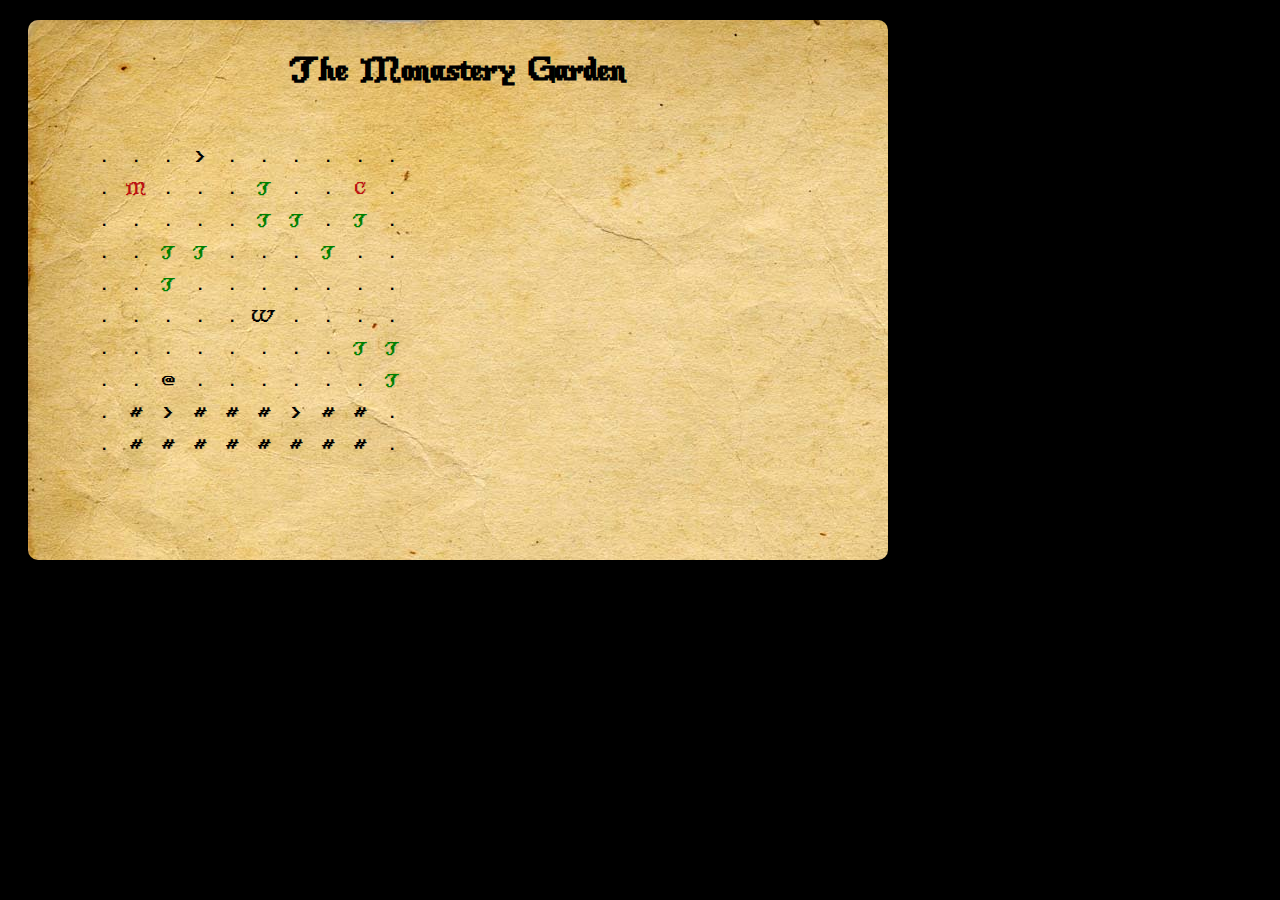
<file: rpg/index.html>
<!doctype html>
<html>
<head>
   <title>The Monastery Garden</title>
   <link rel="stylesheet" href="style.css"></link>

   <script type="text/javascript" src="jquery-1.9.1.js"></script>
   <script type="text/javascript" src="jquery.hotkeys.js"></script>

   <script type="text/javascript" src="forms.js"></script>
   <script type="text/javascript" src="parameters.js"></script>
   <script type="text/javascript" src="ai.js"></script>
   <script type="text/javascript" src="templates.js"></script>
   <script type="text/javascript" src="methods.js"></script>
   <script type="text/javascript" src="rooms.js"></script>
   <script type="text/javascript" src="maps.js"></script>

   <script type="text/javascript" src="game.js"></script>

   <script type="text/javascript">

   var _gaq = _gaq || [];
   _gaq.push(['_setAccount', 'UA-38176044-1']);
   _gaq.push(['_trackPageview']);

   (function() {
    var ga = document.createElement('script'); ga.type = 'text/javascript'; ga.async = true;
    ga.src = ('https:' == document.location.protocol ? 'https://ssl' : 'http://www') + '.google-analytics.com/ga.js';
    var s = document.getElementsByTagName('script')[0]; s.parentNode.insertBefore(ga, s);
    })();

   </script>
</head>
<body onload="game_init()">
   <div class="content">
      <h1>The Monastery Garden</h1>
      <div id="top_part">
         <div id="tiles_container"></div>
         <div id="hover">
            <div id="hovertext"></div>
            <div id="hoverbuttons"></div>
         </div>
      </div>
      <div id="textcontainer" class="clear">
         <ul class="gametext clear">
         </ul>
      </div>
   </div>
</body>
</html>
</file>
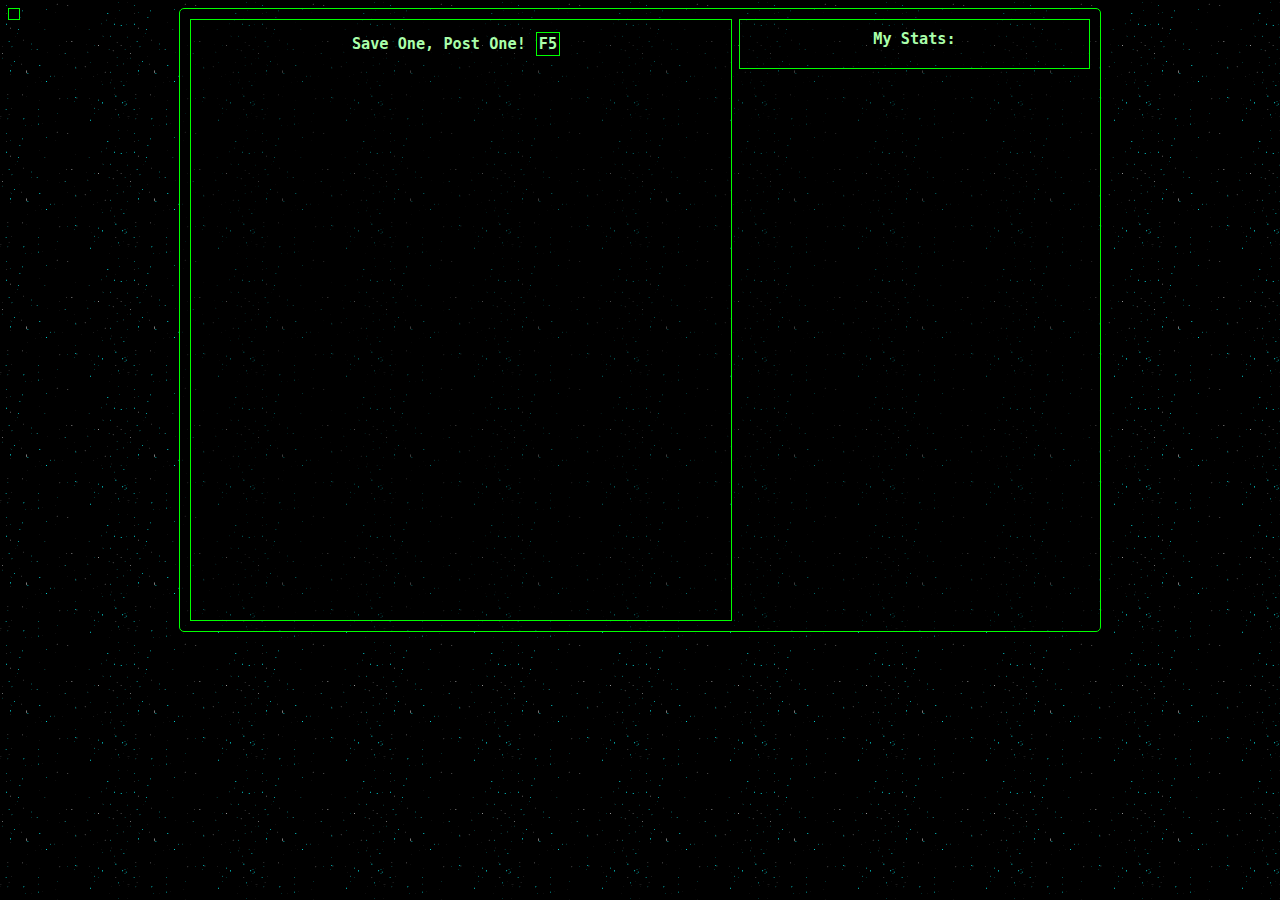
<file: space/index.html>
<!doctype html>

<html>
<head>
   <title>Amateur Space Cadet</title>
   <link rel="stylesheet" href="style.css"></style>

   <script src="jquery-1.9.1.js" type="text/javascript"></script>
   <script src="names.js" type="text/javascript"></script>
   <script src="trade.js" type="text/javascript"></script>
   <script src="ui.js" type="text/javascript"></script>
   <script type="text/javascript">
      var forum = undefined;
      var ns;
      function onLoad() {
         player = new Person();
         player.name = "The Player";
         ns = initNoosphere();
         players = initPeople(ns, 20);
         //populateTreasures(player, ns);
         forum = initForum(ns);
         demo = new Demographics();
         //$(".myfiles").append(makePlayerList(players, "Users"));

         updatePlayerInfo();
         updateForumInfo();

         $("body").mousemove( function(me) {
            $(".dragIcon").css("left", me.pageX + 10);
            $(".dragIcon").css("top", me.pageY + 10);
         });
      }
      
   </script>
</head>
<body onload="onLoad()">
   <div class="dragIcon"></div>
   <div class="mainContent">
      <div class="forum">
         <h3>Save One, Post One!<div id="f5" onclick="f5Click()">F5</div></h3>
         <div class="forumPosts">
         </div>
      </div>
      <div id="mystats">
         <div style='border: 1px lime solid; padding: 10px; margin-bottom:5px'>
         <h3>My Stats:</h3>
         <div id="mydetails"></div>
         </div>
         <div id="myfiles">
         </div>
      </div>
   </div>
</body>
</html>
</file>
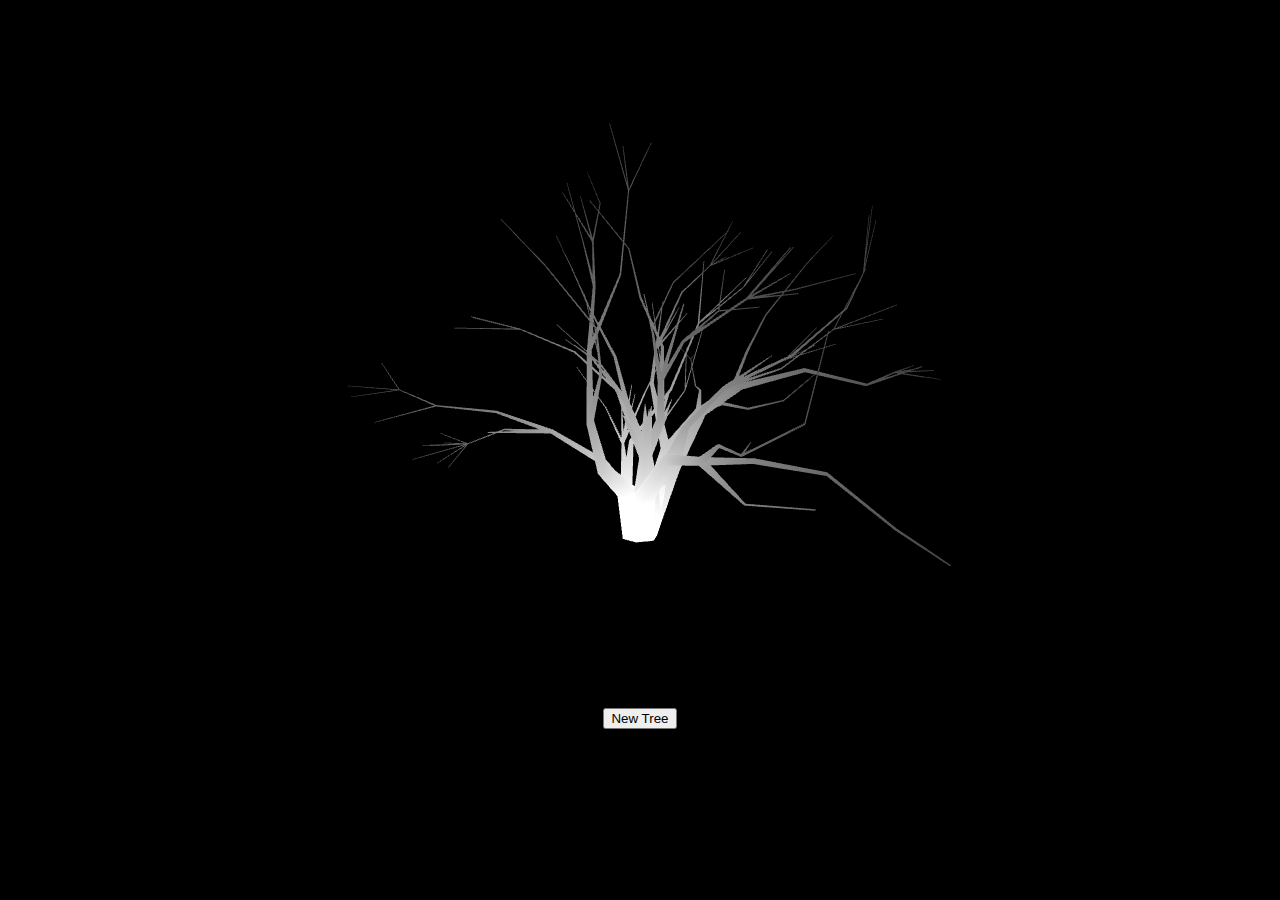
<file: tree/index.html>
<!doctype html>
<html>

<head>
<title>Ghost Trees</title>
<meta http-equiv="content-type" content="text/html; charset=ISO-8859-1">
<link rel="image_src" href="http://marekkapolka.com/art/webgl/tree/tree_ss.png"/>

<script type="text/javascript" src="gl-matrix-min.js"></script>
<script type="text/javascript" src="webgl-utils.js"></script>

<script id="shader-fs" type="x-shader/x-fragment">
    precision mediump float;

    varying vec4 vColor;

    void main(void) {
        gl_FragColor = vColor;
    }
</script>

<script id="shader-vs" type="x-shader/x-vertex">
    attribute vec3 aVertexPosition;
    attribute vec4 aVertexColor;

    uniform mat4 uMVMatrix;
    uniform mat4 uPMatrix;

    varying vec4 vColor;

    void main(void) {
        gl_Position = uPMatrix * uMVMatrix * vec4(aVertexPosition, 1.0);
        vColor = aVertexColor;
    }
</script>
<script type="text/javascript" src="webgl.js"></script>
<script type="text/javascript" src="trees.js"></script>
<script type="text/javascript">
function makeTestParams()
{
   var params = new SegmentParameters();
   params.minSegmentLength = 1;
   params.maxSegmentLength = 2;
   params.minSegmentAngle = Math.PI / 16;
   params.maxSegmentAngle = Math.PI / 8;
   params.minNumBranches = 1;
   params.maxNumBranches = 4;
   params.segments = 9;
   params.branchLengthFactor = 2;
   params.branchAngleFactor = 1.5;
   params.branchSegmentFactor = 1;
   params.branchBranchFactor = .5;

   return params;
}

var segment;

//Takes a renderable and re-builds the tree based on a new segment
//This method exists because I don't know how to clear allocated WebGL buffers yet,
//but I assume (hope) that if you call gl.bufferData on a buffer it'll clear the existing data
//before it pushes the new data.
function reuseRenderable(renderable, segment)
{
   var templateVertices = makeTemplateVertices();

   var vertexArray = templateVertices.slice(0);
   var elementArray = [];
   var colorArray = [];
   //Initialize color array
   for (var i = 0; i < vertexArray.length; i++)
   {
      colorArray.push([1,1,1,1]);
   }
   var rootMatrix = mat4.create();
   mat4.identity(rootMatrix);

   addSegmentToRenderable(vertexArray, elementArray, colorArray, 0, templateVertices, segment, rootMatrix, 0);

   var upColors = unpackArray(colorArray);
   var upVerts = unpackArray(vertexArray);
   var upElements = elementArray;
   var upColors = unpackArray(colorArray);

   renderable.setVertices(upVerts);
   renderable.setElements(upElements);
   renderable.setColors(upColors);

   return renderable;
}

function reuseClick()
{
   var sp = makeTestParams();
   var segment = generateSegment(null, sp);
   countSegmentMaxHeight(segment);

   var renderable = renderables[0];
   reuseRenderable(renderable, segment);
}
</script>

<style>
body {
   background: #000;
}
canvas {
   display: block;
   margin: 0 auto;
}
button {
   display: block;
   margin: 0 auto;
}
</style>
</head>


<body onload="webGLStart();">
    <div><canvas id="lesson04-canvas" style="border: none;" width="700" height="700"></canvas></div>
    <button onclick="reuseClick()">New Tree</button>
</body>

</html>
</file>
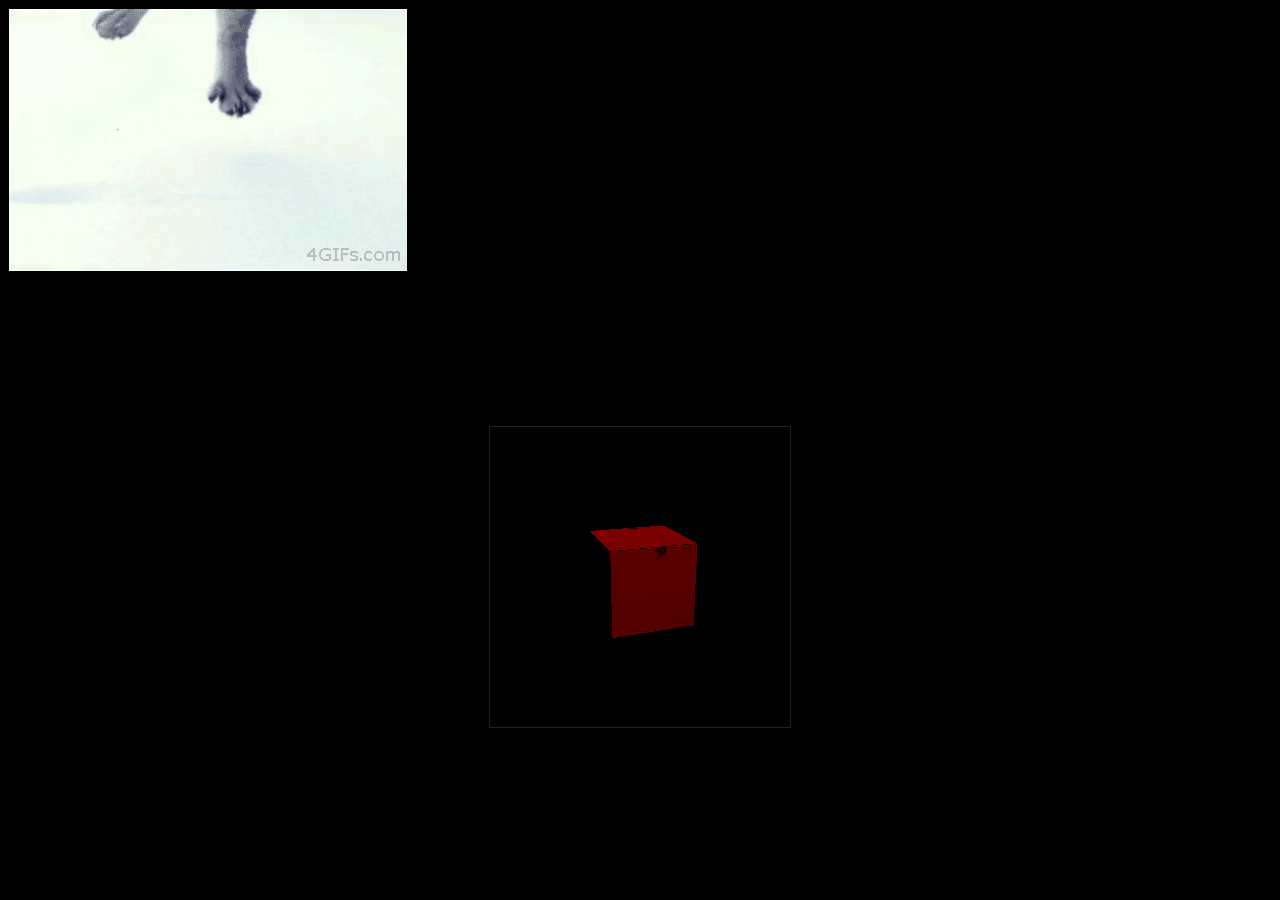
<file: three/2/index.html>
<!doctype html>
<html>
<head>
   <title>Three.js Experiments</title>
   <script src="./three.min.js"></script>
   <style>
      body {
         background: black;
      }
      canvas {
         display: block;
         text-align: center;
         margin: 0 auto;
         margin-top: 150px;
         border: 1px #222 solid;

         width: 300px;
         height: 300px;
         color: black;
      }
   </style>

</head>

<body>
<!--<img id="img" src='http://weknowgifs.com/wp-content/uploads/2013/04/cat-dropping-in-the-snow-gif.gif' crossorigin>-->
   <img id="img" src='./cat.gif' crossorigin>
   <script type="text/javascript">
      st = new Date().getTime();
   
      var width = 300;
      var height = 300;
      
      var scene = new THREE.Scene();
      var camera = new THREE.PerspectiveCamera(40, width / height, 0.1, 1000);
      var renderer = new THREE.WebGLRenderer({ clearColor: 0x000000, clearAlpha: 1 });
      renderer.setSize(width, height);
      document.body.appendChild(renderer.domElement);

      var cube;

      //Geometry
      var geom = new THREE.CubeGeometry(1,1,1);
      var texture = THREE.ImageUtils.loadTexture('./cat.gif');
      //var texture = THREE.ImageUtils.loadTexture('http://25.media.tumblr.com/7db371e48c8633cd5870e5cc69e8c863/tumblr_mkhrbxuj3t1rjxoico1_250.gif');
      var mat = new THREE.MeshPhongMaterial( { color: 0xff0000, ambient:0xffffff, specular: 0xffffff, shininess: 100, map: texture});
      //No texture
      //var mat = new THREE.MeshPhongMaterial( { color: 0xff0000, ambient:0xffffff, specular: 0xffffff, shininess: 100 });
      var cube = new THREE.Mesh( geom, mat );
      scene.add(cube);

      camera.position.z = 5;
      //Lights
      var light = new THREE.PointLight( 0xDDDDDD, 1, 100);
      light.position.set(10, 10, 10);
      scene.add(light);

      //var ambientLight = new THREE.AmbientLight(0x090909);
      //scene.add(ambientLight);

      //Functions
      function render() {
         requestAnimationFrame(render);
         renderer.render(scene, camera);

         cube.rotation.x += (new Date().getTime() - st) / 250 * (Math.PI / 30);
         cube.rotation.y += (new Date().getTime() - st) / 250 * (Math.PI / 30);

         st = new Date().getTime();
      }
      render();
   </script>
</body>
</html>
</file>
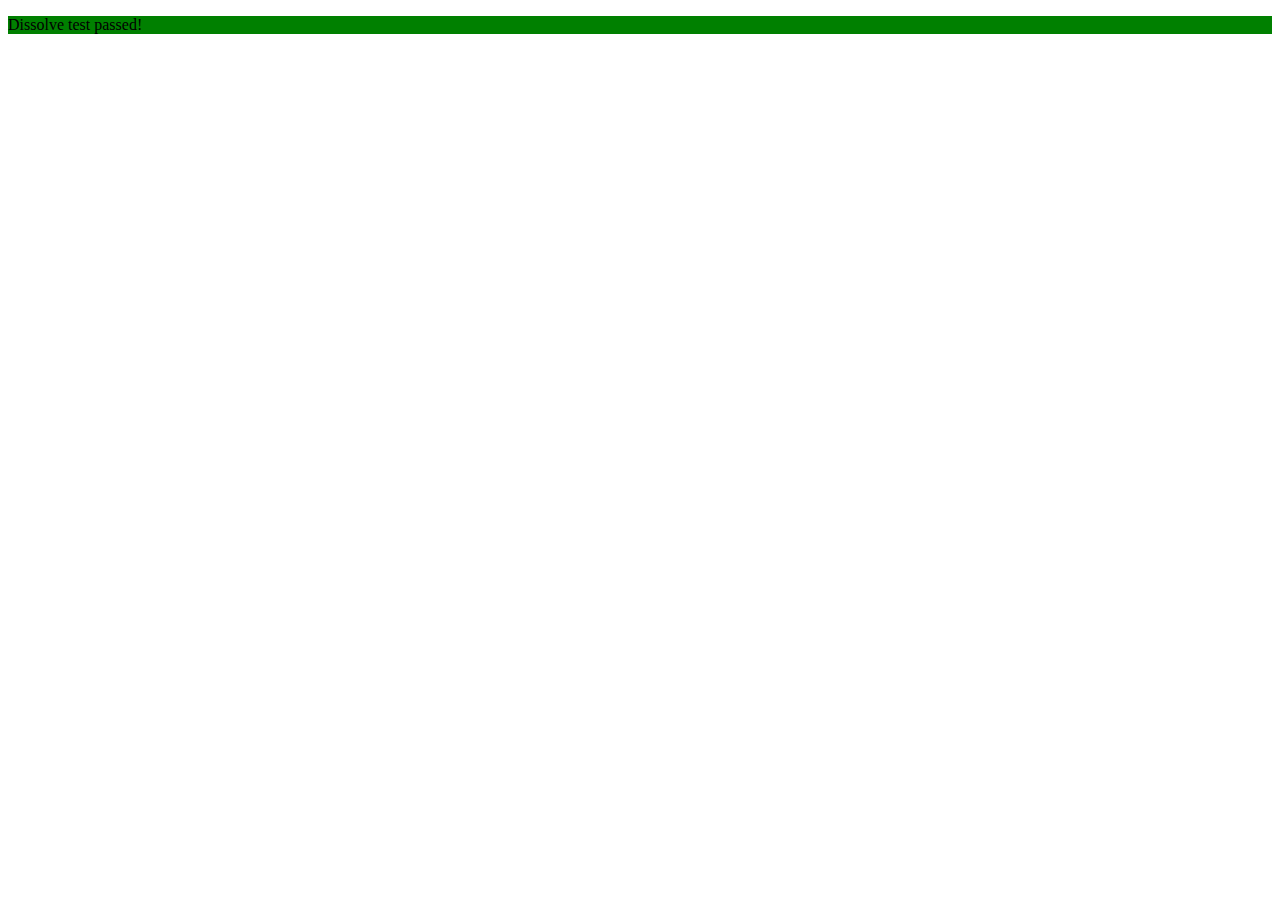
<file: rpg/tests.html>
<!doctype html>
<html>
<head>
   <script type="text/javascript" src="jquery-1.9.1.js"></script>
   <script type="text/javascript" src="forms.js"></script>
   <script type="text/javascript" src="parameters.js"></script>
   <script type="text/javascript" src="ai.js"></script>
   <script type="text/javascript" src="templates.js"></script>
   <script type="text/javascript" src="methods.js"></script>

   <script type="text/javascript">
      function runTest(name, test) {
         var result = $("<p></p>");
         if (test()) {
            result.text(name + " passed!");
            result.css("background", "green");
         } else {
            result.text(name + " failed!");
            result.css("background", "red");
         }
         $("body").append(result);
      }

      function testDissolve() {
         var a = {};
         a.calming = 1;

         var b = {};
         b.anaesthetic = 1;
         b.isLiquid = 1;

         var out = {};
         out = combineByType(b, b, a, ["chemical"]);

         return (out.calming == 1 && out.isLiquid == 1 && out.anaesthetic == 1);
      }

      function testMultiCombine() {
         var a = {};
         a.calming = 1;
         a.flammable = 1;
      }

      function init() {
         runTest("Dissolve test", testDissolve);
      }
   </script>
</head>

<body onload="init()">

</body>
</html>
</file>
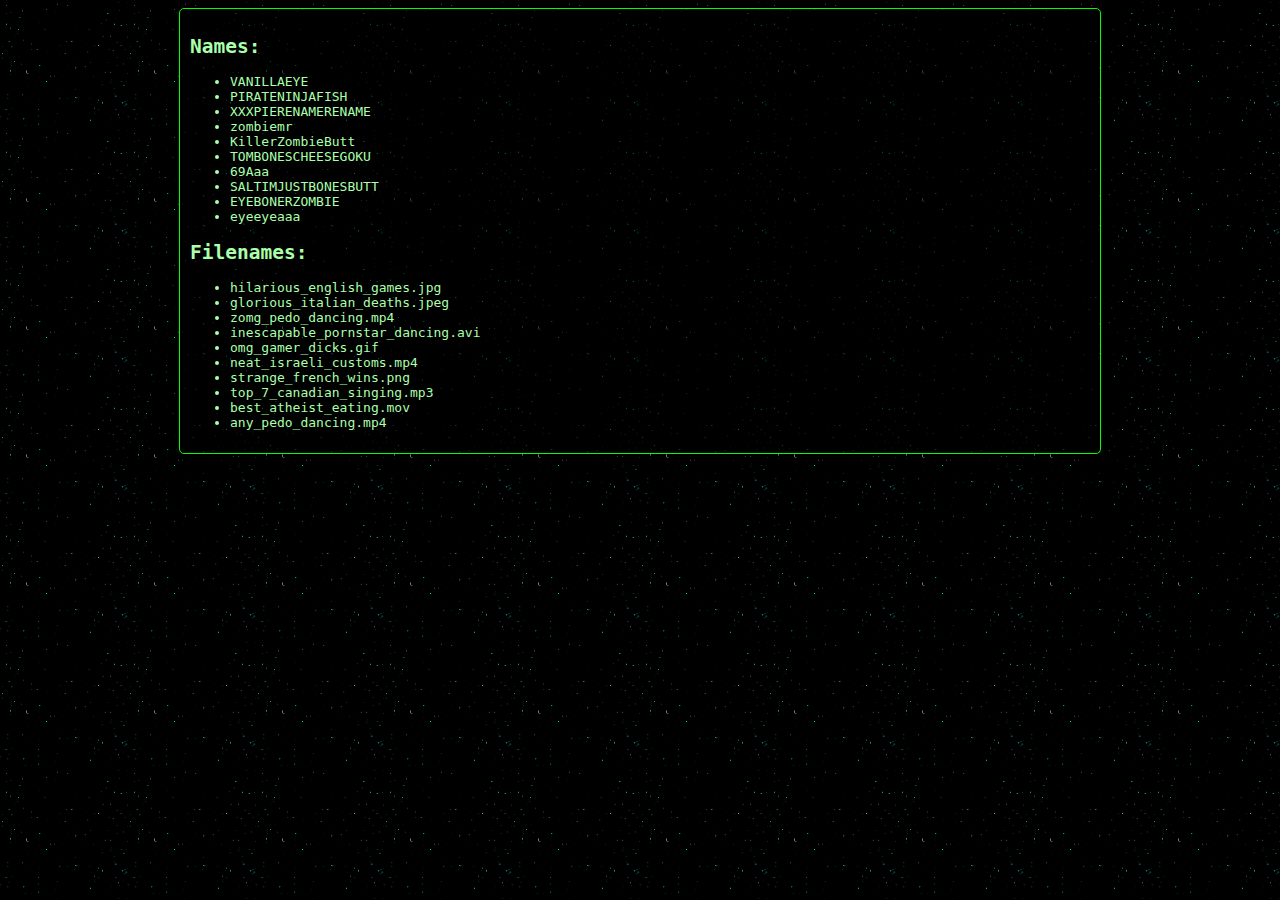
<file: space/test_names.html>
<!doctype html>

<html>
<head>
   <title>Amateur Space Cadet</title>
   <link rel="stylesheet" href="style.css"></style>

   <script src="jquery-1.9.1.js" type="text/javascript"></script>
   <script src="names.js" type="text/javascript"></script>
   <script src="trade.js" type="text/javascript"></script>
   <script type="text/javascript">
      function onLoad() {
         var names = [];
         for (var i = 0; i < 10; i++) names.push(genUserName());
         var ul = $("<ul></ul>").append(
         names.reduce(function(pv, cv){ return pv.add($("<li>"+cv+"</li>"));}, $(""))
         );
         $("#names").append(ul);

         var names = [];
         for (var i = 0; i < 10; i++) names.push(genFileName());
         var ul = $("<ul></ul>").append(
         names.reduce(function(pv, cv){ return pv.add($("<li>"+cv+"</li>"));}, $(""))
         );
         $("#files").append(ul);
      }
   </script>
</head>
<body onload="onLoad()">
   <div class="mainContent">
      <h2>Names:</h2>
      <div id="names">
      </div>

      <h2>Filenames:</h2>
      <div id="files">
      </div>
   </div>
</body>
</html>
</file>
<file: rpg/style.css>
@font-face {
   font-family: uo;
   src: local(uo), url('uo-classic_v0.2.ttf') format('opentype');
}

body {
   font-family: uo;
   background: #000;
}

h1 {
   text-align: center;
}

.content {
   width: 800px;

   -moz-border-radius: 10px;
   border-radius: 10px;
   margin: 20px;
   padding: 30px;
   padding-top: 10px;
   background: url('./paper.jpg');

   min-height: 500px;
}

.gametext {
   font-size: 1em;
   display: block;

   max-height: 500px;
}

.gametext a {
   color: #D44;
   text-decoration: none;
}

.gametext p {
   border: 10px;
}

.button {
   margin: 10px;
   padding: 15px;
   padding-left: 20px;
   padding-right: 20px;
   
   display: inline-block;

   background: url('./img/gem_square_downscaled.png');
   background-size: 100% 100%;
   color: black;

   text-align: center;

   position: relative;
   bottom: 0px;

   transition: all .25s;
   -moz-transition: all .25s;
   -webkit-transition: all .25s;
   -o-transition: all .25s;
}

.button .mnem {
   position: absolute;
   display: block;
   right: 5px;
   bottom: 5px;
}

.noselect {
   cursor: pointer;
   /*Make it unselectable */
   -webkit-touch-callout: none;
   -webkit-user-select: none;
   -khtml-user-select: none;
   -moz-user-select: none;
   -ms-user-select: none;
   user-select:none;
}

.button:hover {
   transition: all .25s;
   -moz-transition: all .25s;
   -webkit-transition: all .25s;
   -o-transition: all .25s;

   /*bottom: 10px;*/
}

#tiles_container {
   padding: 30px;
   float: left;

   width: 350px;
}

.tiles {
   border-collapse: collapse;

   overflow: hidden;
   table-layout: fixed;
   white-space: nowrap;

   width: 320px;
   height: 320px;
   /*border: 1px dashed black;*/
}

.tiles td {
   width: 32px;
   height: 32px;

   background-size: 32px 32px;
   padding: 0;
   margin: 0;
   text-align: center;

   overflow: hidden;
}

.tile {
   display: block;
   overflow: hidden;
}

.tiles td:hover {
   /*background: url('img/tile.png'), url('img/hover.png');*/
   background: url('img/hover.png');
}

.tiles td.selected {
   /*background: url('img/tile.png'), url('img/targeted.png');*/
   background: url('img/targeted.png');
}

#hover{
   float: left;

   width: 350px;
}

#hovertext {
   /*border: 1px black solid;*/
   float: none;
   display: block;
   padding: 30px;
}

.clear {
   clear: both;
}

hr {
   background-color: black;
   width: 50%;
}
</file>
<file: space/style.css>
body {
   background: url('space.gif');
   color: #AFA;
   font-family: monospace;
}

.mainContent {
   background: rgba(0, 0, 0, .5);
   margin: 0 auto;
   border: 1px lime solid; 
   border-radius: 5px 5px;
   padding: 10px;
   width: 900px;

   overflow: auto;
}

#mystats {
   width: 39%;
   float: right;
}

#mystats h3 {
   margin: 0;
   padding: 0;
   margin-bottom: 10px;
   text-align: center;
}

#myfiles {
   
}

ul.fileList {
   border: 1px lime solid;
   margin: 0 auto;
   padding: 10px;
   
   clear: right;

}

ul * {
   -webkit-touch-callout: none;
   -webkit-user-select: none;
   -khtml-user-select: none;
   -moz-user-select: none;
   -ms-user-select: none;
   user-select: none;
}

ul.fileList li {
   background: url('img/file_icon.png') no-repeat left center;
   padding-left: 50px;
   min-height: 50px;

   overflow: hidden;

   border: 1px lime solid;
   margin-top: 10px;
   margin-bottom: 10px;
}

ul.fileList li:hover {
   cursor: pointer;
   background-color: #131;
   color: lime;
}

ul.fileList li.repost:hover {
   background-color: #F11;
   background: url('img/repost_red.png');
}

ul.fileList li.postOK:hover {
   background-color: #131;
}

ul.fileList li .detail {
   background: #AFA;
   color: black;
   border-radius: 5px 5px;

   padding: 5px;
   margin: 1px;
   line-height: normal;
   min-height: auto;

   display: inline-block;
}

ul.fileList .deleteButton {
   display: block;
   float: right;
   border: 1px green solid;
   color: red;
   text-align: center;
   top: 0;
   right: 0;
   width: 15px;
   height: 15px;

   cursor: pointer;
}

.details {
   height: 0px;
   overflow: hidden;
}

.forum {
   border: 1px lime solid;
   min-height: 600px;
   width: 60%;
   float: left;

   display: block;
}

.forum h3 {
   text-align: center;
}

.forumPosts {
   padding-left: 10px;
   padding-right: 10px;
}

.myfiles:after {
   clear: both;
}

.dragIcon {
   border: 1px lime solid;
   background: black;
   padding: 5px;

   position: absolute;
   /*display: none;*/
}

#f5 {
   border: 1px lime solid;
   padding: 2px;
   margin: 10px;
   display: inline;
}

#f5:hover {
   background: lime;
   color: black;
   cursor: pointer;
}
</file>
